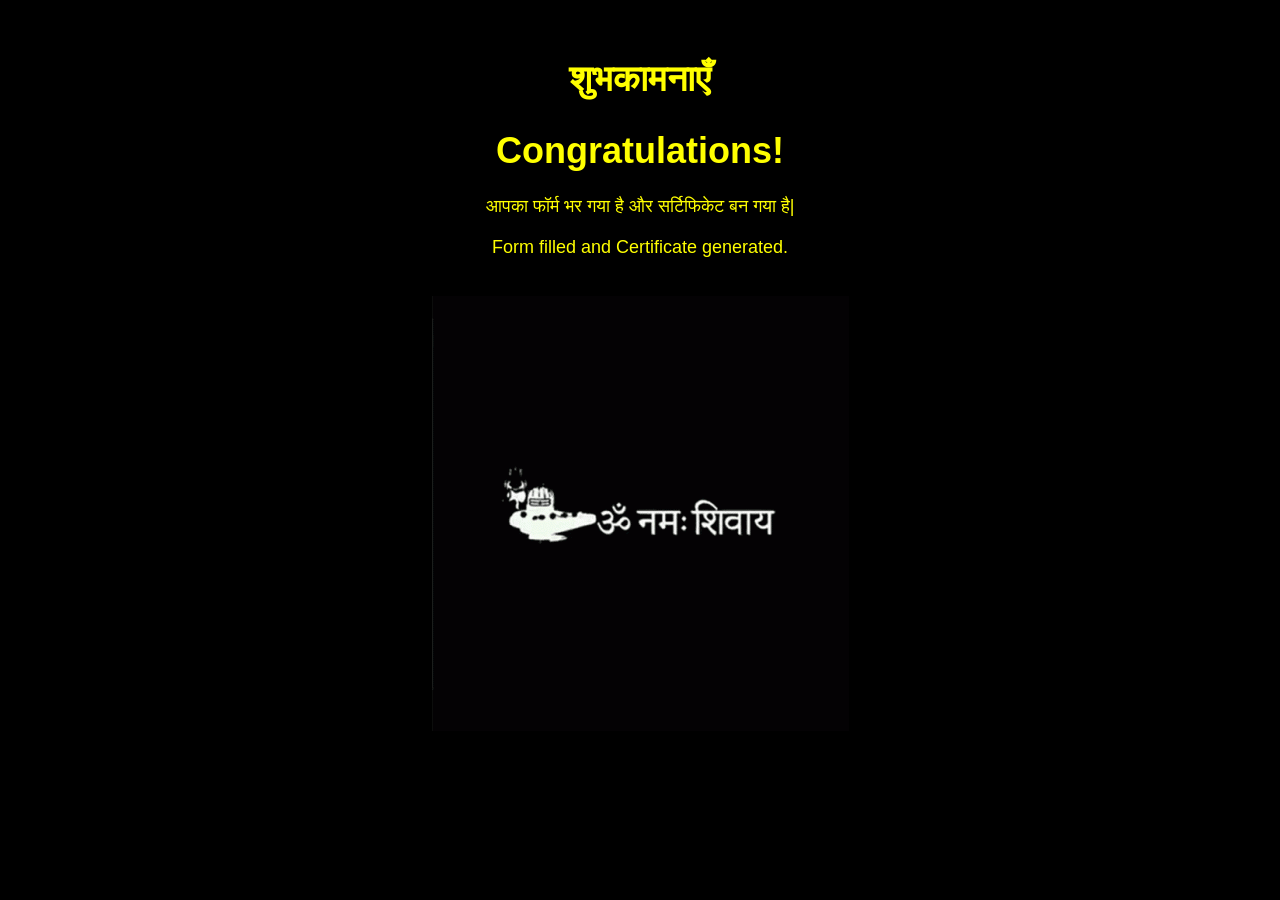
<file: confirmation.html>
<!DOCTYPE html>
<html lang="en">
<head>
    <meta charset="UTF-8">
    <meta name="viewport" content="width=device-width, initial-scale=1.0">
    <title>Congratulations</title>
    <style>
        body {
            background-color: black;
            color: yellow;
            text-align: center;
            font-family: Arial, sans-serif;
            padding: 20px;
        }
        h1 {
            font-size: 36px;
            margin-top: 30px;
        }
        p {
            font-size: 18px;
            margin-top: 20px;
        }
        img {
            max-width: 100%; /* Make the image responsive */
            height: auto; /* Automatically adjust the height to maintain aspect ratio */
            margin-top: 20px; /* Adjust margin as needed */
        }

        /* Responsive Styles */
        @media screen and (max-width: 768px) {
            h1 {
                font-size: 28px;
                margin-top: 20px;
            }
            p {
                font-size: 16px;
                margin-top: 15px;
            }
        }
    </style>
</head>
<body>
    <h1>शुभकामनाएँ</h1>
    <h1>Congratulations!</h1>
    <p>आपका फॉर्म भर गया है और सर्टिफिकेट बन गया है|</p>
    <p>Form filled and Certificate generated.</p>
    <img src="shiva.gif" alt="Shiva Image">
</body>
</html>
</file>
